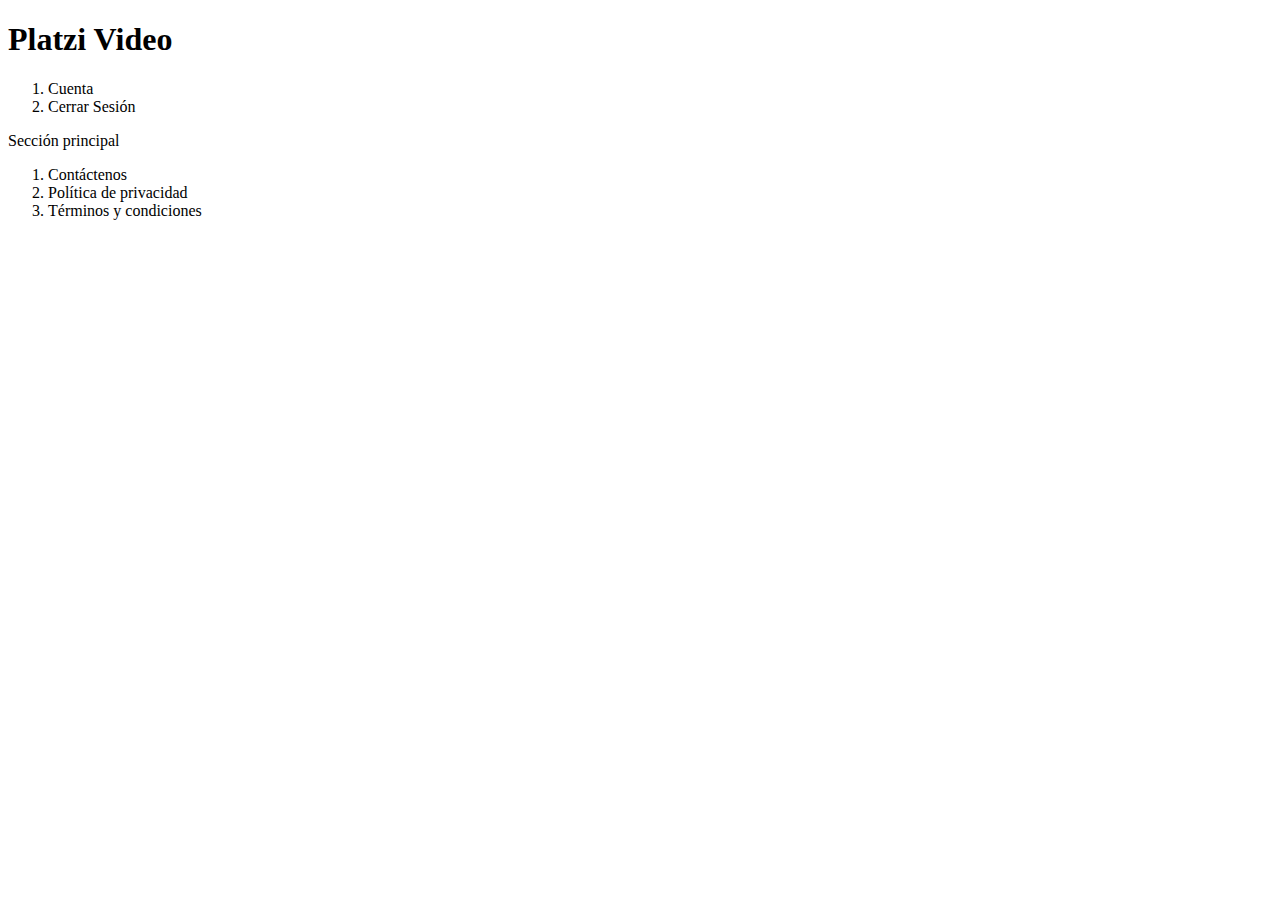
<file: reto1.html>
<!DOCTYPE html>
<html lang="en">
<head>
    <meta charset="UTF-8">
    <meta name="viewport" content="width=device-width, initial-scale=1.0">
    <title>Platzi Video</title>
</head>
<body>
    <header>
        <h1>Platzi Video</h1>
    </header>
    <nav>
        <ol>
            <li>Cuenta</li>
            <li>Cerrar Sesión</li>
        </ol>
    </nav>
    <section>
        <div>Sección principal</div>
    </section>
    <footer>
        <ol>
            <li>Contáctenos</li>
            <li>Política de privacidad</li>
            <li>Términos y condiciones</li>
        </ol>
    </footer>
</body>
</html>

<!--

-->
</file>
